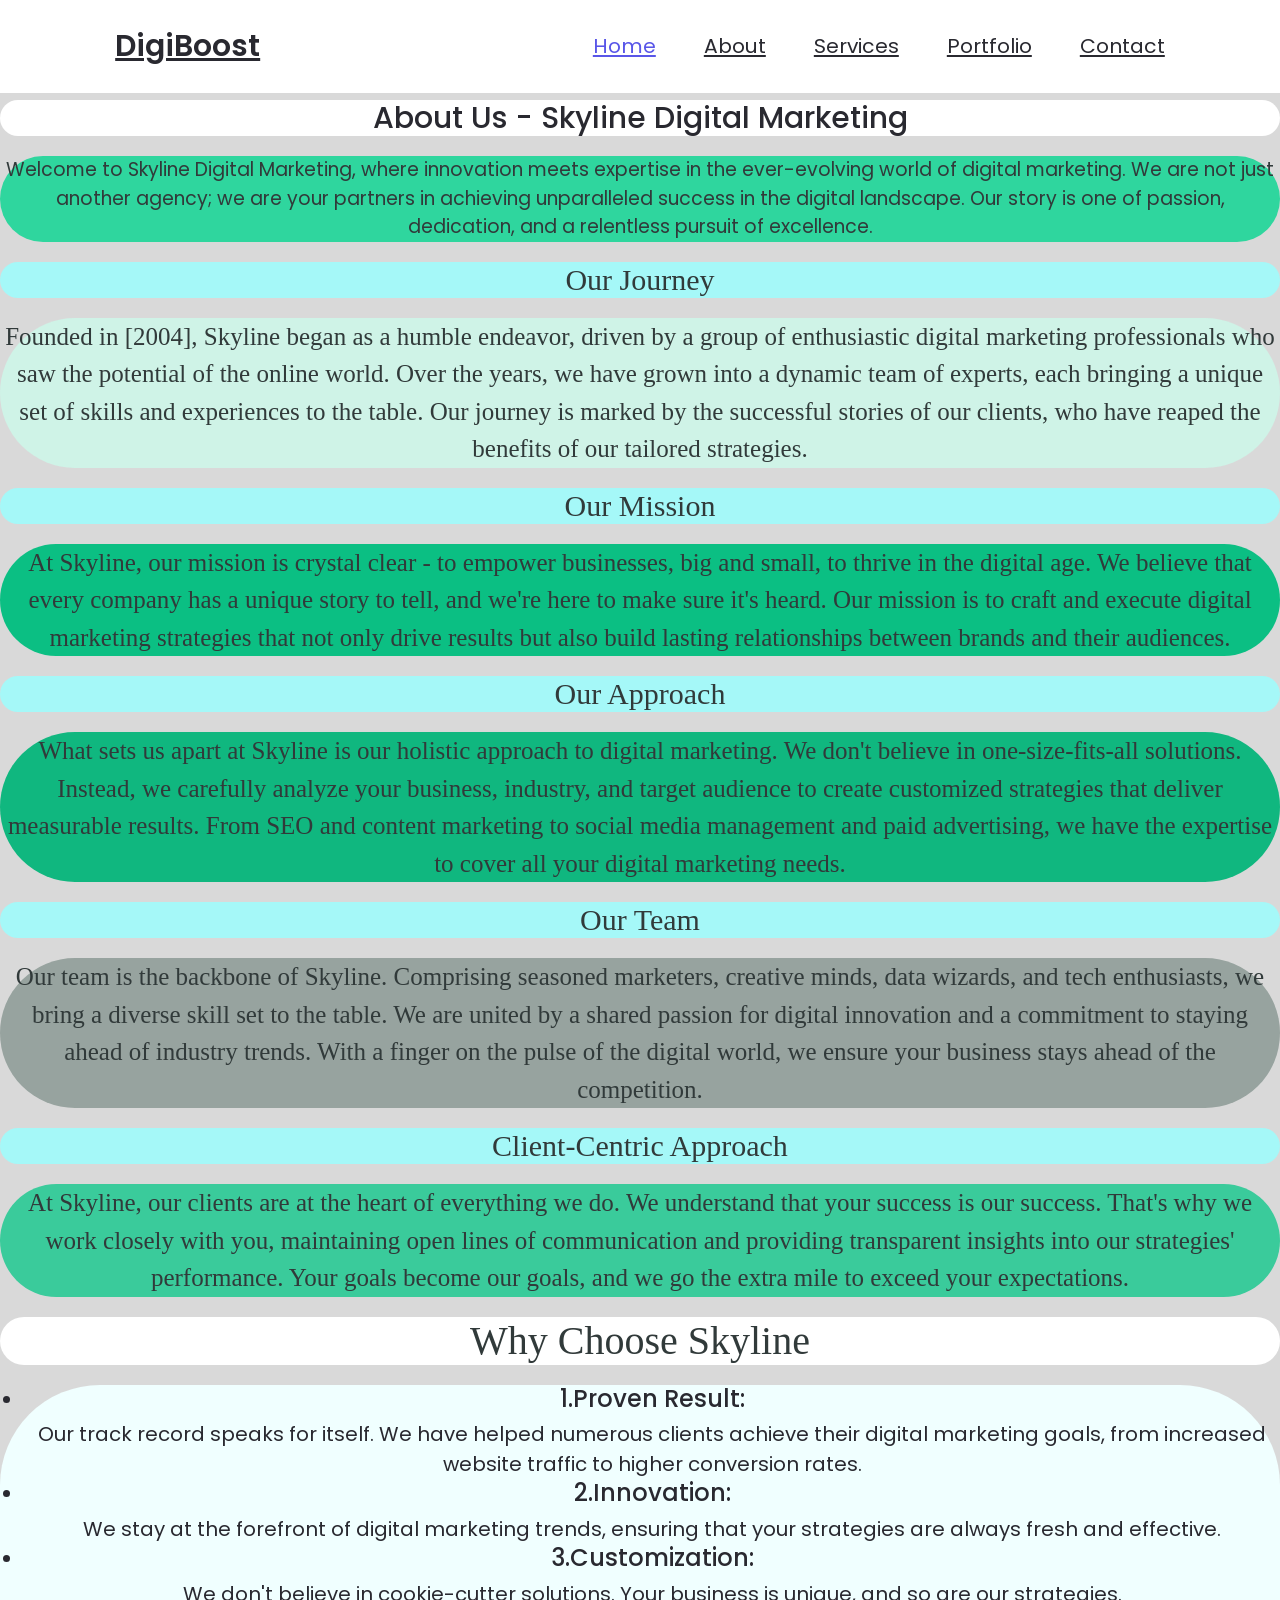
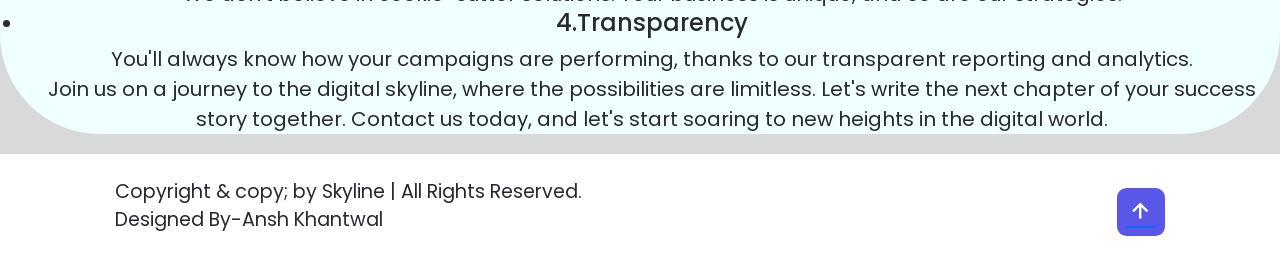
<file: about.html>
<!DOCTYPE html>
<html lang="en">
<head>
    <meta charset="UTF-8">
    <meta name="viewport" content="width=device-width, initial-scale=1.0">
    <title>DigiBoost</title>

    <link href="https://cdn.jsdelivr.net/npm/bootstrap@5.3.1/dist/css/bootstrap.min.css" 
    rel="stylesheet" integrity="sha384-4bw+/aepP/YC94hEpVNVgiZdgIC5+VKNBQNGCHeKRQN+PtmoHDEXuppvnDJzQIu9"

    <!-- box icons -->
    <link href='https://unpkg.com/boxicons@2.1.4/css/boxicons.min.css' rel='stylesheet'>

    <!-- Written external css -->
    <link rel="stylesheet" href="about.css">
</head>
<body>
    <!-- header design -->
    <header class="header">
        <a href="index.html" class="logo">DigiBoost</a>

        <i class='bx bx-menu' id="menu-icon"></i>
        
        <nav class="navbar">
            <a href="index.html" class="active">Home</a>
            <a href="about.html">About</a>
            <a href="services.html">Services</a>
            <a href="portfolio.html">Portfolio</a>
            <a href="contact_us.html">Contact</a>
        </nav>

    </header>
    <div class="hd">
    <h1>About Us - Skyline Digital Marketing</h1>
    </div>
    <div class="ab">
    
    <p>Welcome to Skyline Digital Marketing, where innovation meets expertise in the ever-evolving 
        world of digital marketing. We are not just another agency; we are your partners in achieving 
        unparalleled success in the digital landscape. Our story is one of passion, dedication, and a relentless pursuit of excellence.</p>
        </div>

    <h1 class="a" style="background-color: rgb(165, 248, 248);">Our Journey</h1>
    <p class="b">Founded in [2004], Skyline began as a humble endeavor, driven by a group of enthusiastic digital marketing professionals who saw the 
        potential of the online world. Over the years, we have grown into a dynamic team of experts, each bringing a unique set of skills and 
        experiences to the table. Our journey is marked by the successful stories of our clients, who have reaped the benefits of our tailored 
        strategies.</p>
    
    <h1 class="c" style="background-color: rgb(165, 248, 248);">Our Mission</h1>
    <p class="d">At Skyline, our mission is crystal clear - to empower businesses, big and small, to thrive in the digital age. We believe that every 
        company has a unique story to tell, and we're here to make sure it's heard. Our mission is to craft and execute digital marketing strategies 
        that not only drive results but also build lasting relationships between brands and their audiences.</p>

    <h1 class="e" style="background-color: rgb(165, 248, 248);">Our Approach</h1>
    <p class="f">What sets us apart at Skyline is our holistic approach to digital marketing. We don't believe in one-size-fits-all solutions. Instead, we 
        carefully analyze your business, industry, and target audience to create customized strategies that deliver measurable results. From SEO 
        and content marketing to social media management and paid advertising, we have the expertise to cover all your digital marketing needs.</p>

    <h1 class="g" style="background-color: rgb(165, 248, 248);">Our Team</h1>
    <p class="h">Our team is the backbone of Skyline. Comprising seasoned marketers, creative minds, data wizards, and tech enthusiasts, we bring a diverse 
        skill set to the table. We are united by a shared passion for digital innovation and a commitment to staying ahead of industry trends. 
        With a finger on the pulse of the digital world, we ensure your business stays ahead of the competition.</p>

    <h1 class="i" style="background-color: rgb(165, 248, 248);">Client-Centric Approach</h1>
    <p class="j">At Skyline, our clients are at the heart of everything we do. We understand that your success is our success. That's why we work closely 
        with you, maintaining open lines of communication and providing transparent insights into our strategies' performance. Your goals become 
        our goals, and we go the extra mile to exceed your expectations.</p>

    <h1 class="k" style="background-color: rgb(255, 255, 255);">Why Choose Skyline</h1>
    <div class="li">
    <ul>
        <li><h2>1.Proven Result:</h2>Our track record speaks for itself. We have helped numerous clients achieve their digital marketing goals, 
            from increased website traffic to higher conversion rates.</li>
        <li><h2>2.Innovation:</h2>We stay at the forefront of digital marketing trends, ensuring that your strategies are always fresh and effective.</li>  
        <li><h2>3.Customization:</h2></li>We don't believe in cookie-cutter solutions. Your business is unique, and so are our strategies.</li>  
        <li><h2>4.Transparency</h2>You'll always know how your campaigns are performing, thanks to our transparent reporting and analytics.</li>
    <p>Join us on a journey to the digital skyline, where the possibilities are limitless. Let's write the next chapter of your success story together. 
        Contact us today, and let's start soaring to new heights in the digital world.</p>      
    </ul>
    </div>

    
<!--footer design-->
<footer class="footer">
    <div class="footer-text">
        <p>Copyright & copy; by Skyline | All Rights Reserved.
            <br>Designed By-Ansh Khantwal
        </p>
    </div>

    <div class="footer-iconTop">
        <a href="about.html"><i class='bx bx-up-arrow-alt'></i></a>
    </div>
</footer>
</body>
</html>
</file>
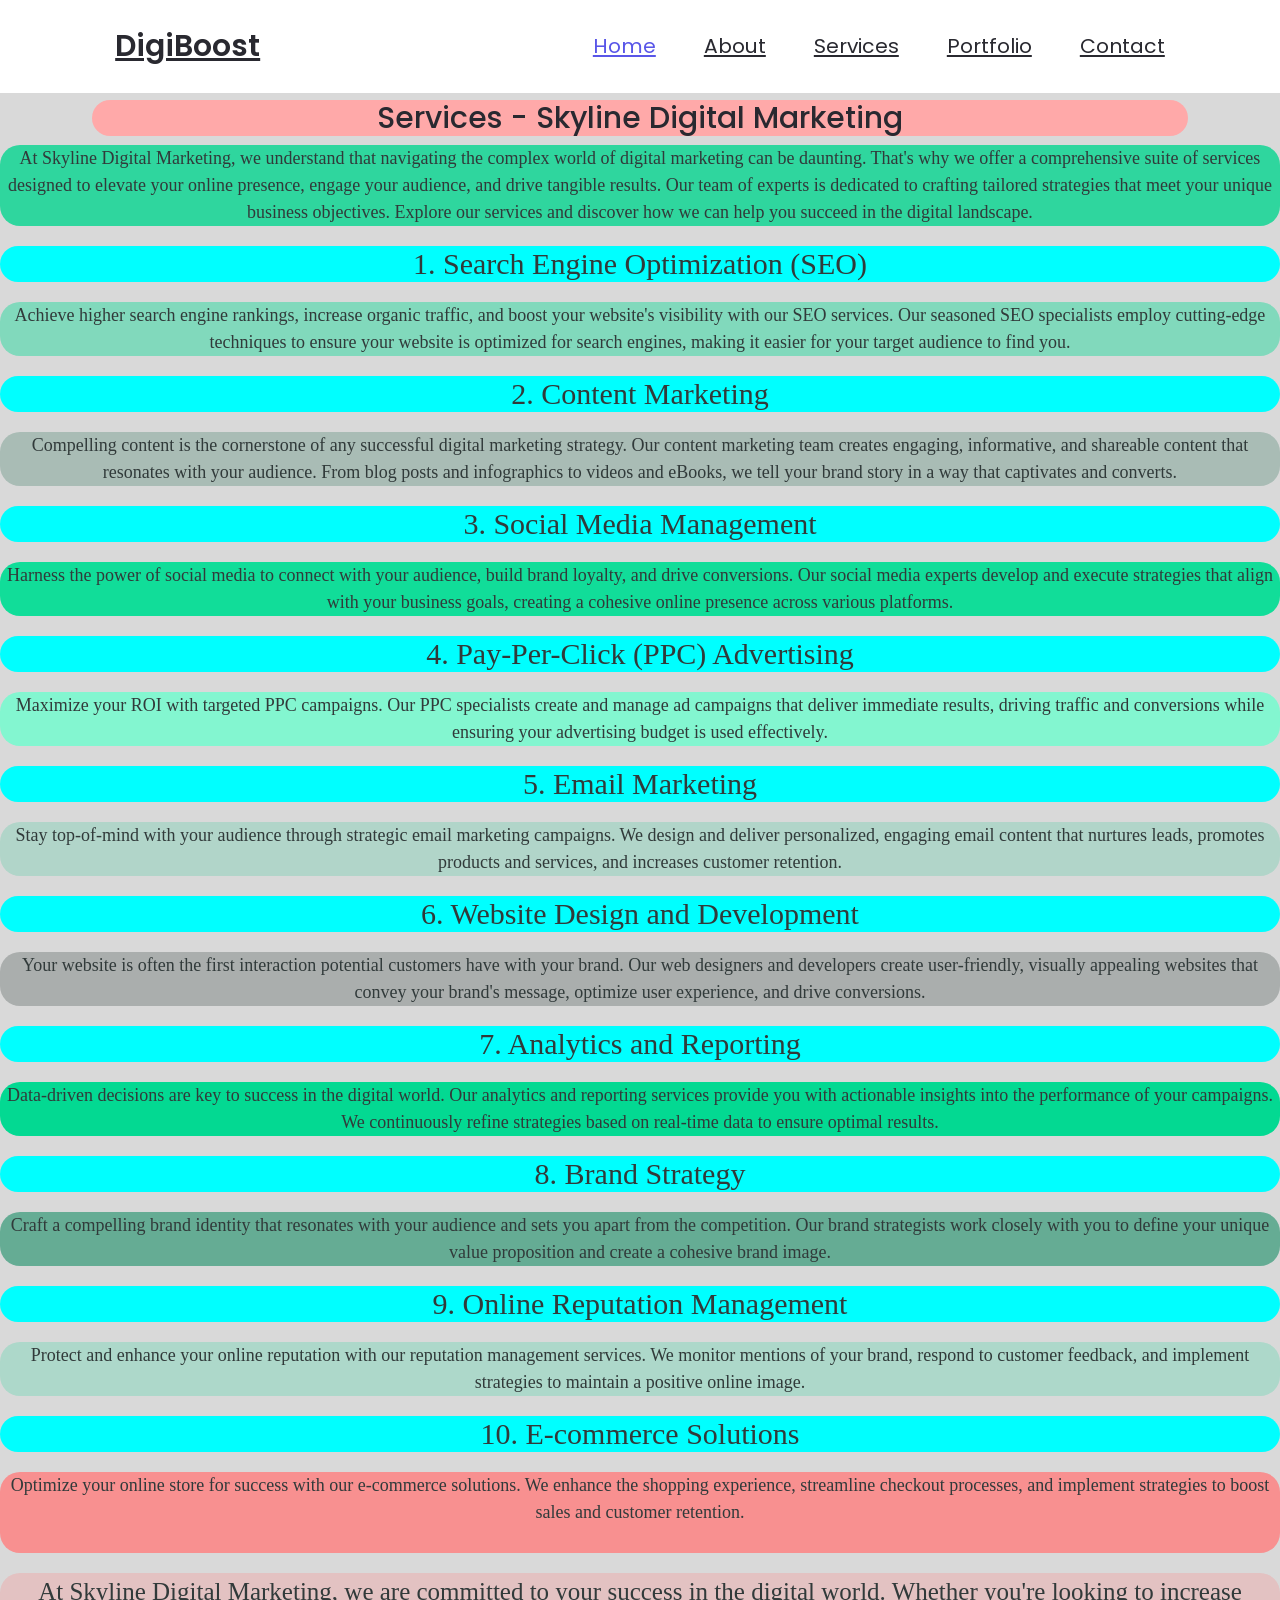
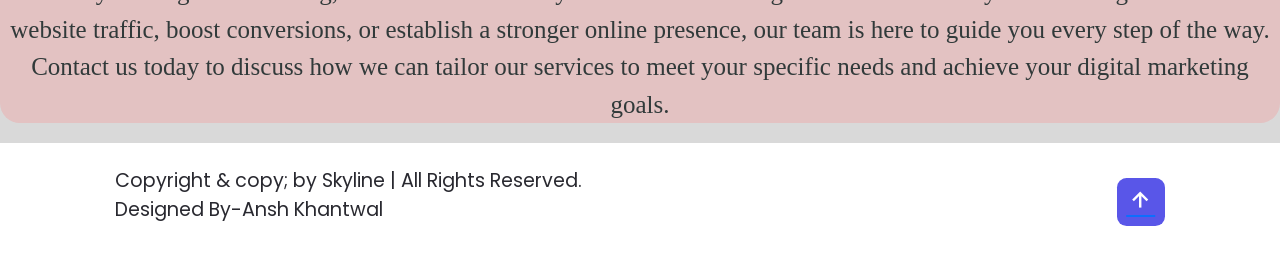
<file: services.html>
<!DOCTYPE html>
<html lang="en">
<head>
    <meta charset="UTF-8">
    <meta name="viewport" content="width=device-width, initial-scale=1.0">
    <title>DigiBoost</title>

    <link href="https://cdn.jsdelivr.net/npm/bootstrap@5.3.1/dist/css/bootstrap.min.css" 
    rel="stylesheet" integrity="sha384-4bw+/aepP/YC94hEpVNVgiZdgIC5+VKNBQNGCHeKRQN+PtmoHDEXuppvnDJzQIu9"

    <!-- box icons -->
    <link href='https://unpkg.com/boxicons@2.1.4/css/boxicons.min.css' rel='stylesheet'>

    <!-- Written external css -->
    <link rel="stylesheet" href="services.css">
</head>
<body>
    <!-- header design -->
    <header class="header">
        <a href="index.html" class="logo">DigiBoost</a>

        <i class='bx bx-menu' id="menu-icon"></i>
        
        <nav class="navbar">
            <a href="index.html" class="active">Home</a>
            <a href="about.html">About</a>
            <a href="services.html">Services</a>
            <a href="portfolio.html">Portfolio</a>
            <a href="contact_us.html">Contact</a>
        </nav>

    </header>
    <div class="hd">
    <h1>Services - Skyline Digital Marketing</h1>
</div>
   
        
        <p class="a">At Skyline Digital Marketing, we understand that navigating the complex world of 
            digital marketing can be daunting. That's why we offer a comprehensive suite of 
            services designed to elevate your online presence, engage your audience, and drive 
            tangible results. Our team of experts is dedicated to crafting tailored strategies 
            that meet your unique business objectives. Explore our services and discover how 
            we can help you succeed in the digital landscape.</p>
        <h2 class="b" style="background-color: rgb(0, 255, 255);">1. Search Engine Optimization (SEO)</h2>
        <p class="c">Achieve higher search engine rankings, increase organic traffic, and boost your 
            website's visibility with our SEO services. Our seasoned SEO specialists employ 
            cutting-edge techniques to ensure your website is optimized for search engines, 
            making it easier for your target audience to find you.</p>
        <h2 class="d" style="background-color: rgb(0, 255, 255);">2. Content Marketing</h2>
        <p class="e">Compelling content is the cornerstone of any successful digital marketing strategy. 
            Our content marketing team creates engaging, informative, and shareable content 
            that resonates with your audience. From blog posts and infographics to videos and 
            eBooks, we tell your brand story in a way that captivates and converts.</p>
        <h2 class="f" style="background-color: rgb(0, 255, 255);">3. Social Media Management</h2>
        <p class="g">Harness the power of social media to connect with your audience, build brand loyalty, 
            and drive conversions. Our social media experts develop and execute strategies that 
            align with your business goals, creating a cohesive online presence across various platforms.</p>
        <h2 class="h" style="background-color: rgb(0, 255, 255);">4. Pay-Per-Click (PPC) Advertising</h2>
        <p class="i">Maximize your ROI with targeted PPC campaigns. Our PPC specialists create and manage ad campaigns 
            that deliver immediate results, driving traffic and conversions while ensuring your advertising 
            budget is used effectively.</p>
        <h2 class="j" style="background-color: rgb(0, 255, 255);">5. Email Marketing</h2>
        <p class="k">Stay top-of-mind with your audience through strategic email marketing campaigns. We design and 
            deliver personalized, engaging email content that nurtures leads, promotes products and services, 
            and increases customer retention.</p>
        <h2 class="l" style="background-color: rgb(0, 255, 255);">6. Website Design and Development</h2>
        <p class="m">Your website is often the first interaction potential customers have with your brand. Our web 
            designers and developers create user-friendly, visually appealing websites that convey your 
            brand's message, optimize user experience, and drive conversions.</p>
        <h2 class="n" style="background-color: rgb(0, 255, 255);">7. Analytics and Reporting</h2>
        <p class="o">Data-driven decisions are key to success in the digital world. Our analytics and reporting 
            services provide you with actionable insights into the performance of your campaigns. 
            We continuously refine strategies based on real-time data to ensure optimal results.</p>
        <h2 class="p" style="background-color: rgb(0, 255, 255);">8. Brand Strategy</h2>
        <p class="q">Craft a compelling brand identity that resonates with your audience and sets you apart from 
            the competition. Our brand strategists work closely with you to define your unique value 
            proposition and create a cohesive brand image.</p>
        <h2 class="r" style="background-color: rgb(0, 255, 255);">9. Online Reputation Management</h2>
        <p class="s">Protect and enhance your online reputation with our reputation management services. 
            We monitor mentions of your brand, respond to customer feedback, and implement 
            strategies to maintain a positive online image.</p>
        <h2 class="t" style="background-color: rgb(0, 255, 255);">10. E-commerce Solutions</h2>
        <p class="u">Optimize your online store for success with our e-commerce solutions. We enhance 
            the shopping experience, streamline checkout processes, and implement strategies 
            to boost sales and customer retention.<br><br></p><p class="v">At Skyline Digital Marketing, we 
            are committed to your success in the digital world. Whether you're looking to 
            increase website traffic, boost conversions, or establish a stronger online 
            presence, our team is here to guide you every step of the way. Contact us 
            today to discuss how we can tailor our services to meet your specific needs 
            and achieve your digital marketing goals.</p>
   
<!--footer design-->
<footer class="footer">
    <div class="footer-text">
        <p>Copyright & copy; by Skyline | All Rights Reserved.
            <br>Designed By-Ansh Khantwal
        </p>
    </div>

    <div class="footer-iconTop">
        <a href="services.html"><i class='bx bx-up-arrow-alt'></i></a>
    </div>
</footer>
<script src="script.js"></script>
</body>
</html>
</file>
<file: about.css>
@import url('https://fonts.googleapis.com/css2?family=Poppins:wght@300;400;500;600;700;800;900&display=swap');
*{
    margin: 0;
    padding: 0;
    box-sizing: border-box;
    text-decoration: none;
    border: none;
    outline: none;
    scroll-behavior: smooth;
    font-family: 'Poppins', sans-serif;
}

:root {
    --bg-color: #D9D9D9;
    --second-bg-color: #ffffff;
    --text-color: #292930;
    --main-color: #5956E8;
}

html{
    font-size: 12px;;
    overflow-x: hidden;
}

body{
    background: var(--bg-color);
    color: var(--text-color);
}

section{
    min-height: 100vh;
    padding: 10rem 9% 2rem;
}

.header{
    position: fixed;
    top: 0;
    left: 0;
    width: 100%;
    padding: 2rem 9%;
    background: #ffffff;
    display: flex;
    justify-content: space-between;
    align-items: center;
    z-index: 100;
    
}

.header.sticky{
    border-bottom: .1rem solid rgba(0, 0, 0, .2);
}

.logo{
    font-size: 2.5rem;
    color: var(--text-color);
    font-weight: 600;
    cursor: default;
}

.navbar a{
    font-size: 1.7rem;
    color: var(--text-color);
    margin-left: 4rem;
}

.navbar a:hover,
.navbar a.active {
    color: var(--main-color);
}

#menu-icon {
    font-size: 3.6rem;
    color:var(--text-color);
    display: none;
}

.footer{
    display: flex;
    justify-content: space-between;
    align-items: center;
    flex-wrap: wrap;
    padding: 2rem 9%;
    background: var(--second-bg-color);
}

.footer-text p{
    font-size: 1.6rem;
}

.footer-iconTop a{
    display: inline-flex;
    justify-content: center;
    align-items: center;
    padding: .8rem;
    background: var(--main-color);
    border-radius: .8rem;
    transition: .5s ease;
}

.footer-iconTop a:hover{
    box-shadow: 0 0 1rem var(--main-color);
}

.footer-iconTop a i{
    font-size: 2.4rem;
    color: var(--second-bg-color);
}

.ab{
    text-align: center;
    margin-top: -91px;
    font-family: Georgia, 'Times New Roman', Times, serif;
    color: rgb(49, 58, 58);
    background-color: rgb(47, 214, 158);
    font-size: 19px;
    margin-top: 20px;
    margin-bottom: 20px;
    border-radius: 100px;
}

.hd{
    text-align: center;
    margin-top: 100px;
    font-family: Georgia, 'Times New Roman', Times, serif;
    color: #292930;
    background-color: #ffffff;
    font-size: 24px;
    border-radius: 200px;
}

.li{
    text-align: center;
    font-family: Georgia, 'Times New Roman', Times, serif;
    color: #292930;
    background-color: azure;
    font-size: 20px;
    border-radius: 100px;
    margin-top: 20px;
    margin-bottom: 20px;
}

.a{
    text-align: center;
    margin-top: -91px;
    font-family: Georgia, 'Times New Roman', Times, serif;
    color: rgb(49, 58, 58);
    background-color: rgb(243, 246, 245);
    font-size: 30px;
    margin-top: 20px;
    margin-bottom: 20px;
    border-radius: 100px;
}

.b{
    text-align: center;
    margin-top: -91px;
    font-family: Georgia, 'Times New Roman', Times, serif;
    color: rgb(49, 58, 58);
    background-color: rgb(207, 243, 231);
    font-size: 25px;
    margin-top: 20px;
    margin-bottom: 20px;
    border-radius: 100px;
}

.c{
    text-align: center;
    margin-top: -91px;
    font-family: Georgia, 'Times New Roman', Times, serif;
    color: rgb(49, 58, 58);
    background-color: rgb(130, 240, 203);
    font-size: 30px;
    margin-top: 20px;
    margin-bottom: 20px;
    border-radius: 100px;
}

.d{
    text-align: center;
    margin-top: -91px;
    font-family: Georgia, 'Times New Roman', Times, serif;
    color: rgb(49, 58, 58);
    background-color: rgb(11, 191, 131);
    font-size: 25px;
    margin-top: 20px;
    margin-bottom: 20px;
    border-radius: 100px;
}

.e{
    text-align: center;
    margin-top: -91px;
    font-family: Georgia, 'Times New Roman', Times, serif;
    color: rgb(49, 58, 58);
    background-color: rgb(12, 232, 158);
    font-size: 30px;
    margin-top: 20px;
    margin-bottom: 20px;
    border-radius: 100px;
}

.f{
    text-align: center;
    margin-top: -91px;
    font-family: Georgia, 'Times New Roman', Times, serif;
    color: rgb(49, 58, 58);
    background-color: rgb(16, 183, 127);
    font-size: 25px;
    margin-top: 20px;
    margin-bottom: 20px;
    border-radius: 100px;
}

.g{
    text-align: center;
    margin-top: -91px;
    font-family: Georgia, 'Times New Roman', Times, serif;
    color: rgb(49, 58, 58);
    background-color: rgb(195, 204, 201);
    font-size: 30px;
    margin-top: 20px;
    margin-bottom: 20px;
    border-radius: 100px;
}

.h{
    text-align: center;
    margin-top: -91px;
    font-family: Georgia, 'Times New Roman', Times, serif;
    color: rgb(49, 58, 58);
    background-color: rgb(151, 163, 159);
    font-size: 25px;
    margin-top: 20px;
    margin-bottom: 20px;
    border-radius: 100px;
}

.i{
    text-align: center;
    margin-top: -91px;
    font-family: Georgia, 'Times New Roman', Times, serif;
    color: rgb(49, 58, 58);
    background-color: rgb(20, 164, 116);
    font-size: 30px;
    margin-top: 20px;
    margin-bottom: 20px;
    border-radius: 100px;
}

.j{
    text-align: center;
    margin-top: -91px;
    font-family: Georgia, 'Times New Roman', Times, serif;
    color: rgb(49, 58, 58);
    background-color: rgb(58, 203, 155);
    font-size: 25px;
    margin-top: 20px;
    margin-bottom: 20px;
    border-radius: 100px;
}

.k{
    text-align: center;
    margin-top: -91px;
    font-family: Georgia, 'Times New Roman', Times, serif;
    color: rgb(49, 58, 58);
    background-color: rgb(47, 214, 158);
    font-size: 40px;
    margin-top: 20px;
    margin-bottom: 20px;
    border-radius: 100px;
}
</file>
<file: services.css>
@import url('https://fonts.googleapis.com/css2?family=Poppins:wght@300;400;500;600;700;800;900&display=swap');
*{
    margin: 0;
    padding: 0;
    box-sizing: border-box;
    text-decoration: none;
    border: none;
    outline: none;
    scroll-behavior: smooth;
    font-family: 'Poppins', sans-serif;
}

:root {
    --bg-color: #D9D9D9;
    --second-bg-color: #ffffff;
    --text-color: #292930;
    --main-color: #5956E8;
}

html{
    font-size: 12px;;
    overflow-x: hidden;
}

body{
    background: var(--bg-color);
    color: var(--text-color);
}

section{
    min-height: 100vh;
    padding: 10rem 9% 2rem;
}

.header{
    position: fixed;
    top: 0;
    left: 0;
    width: 100%;
    padding: 2rem 9%;
    background: #ffffff;
    display: flex;
    justify-content: space-between;
    align-items: center;
    z-index: 100;
    
}

.header.sticky{
    border-bottom: .1rem solid rgba(0, 0, 0, .2);
}

.logo{
    font-size: 2.5rem;
    color: var(--text-color);
    font-weight: 600;
    cursor: default;
}

.navbar a{
    font-size: 1.7rem;
    color: var(--text-color);
    margin-left: 4rem;
}

.navbar a:hover,
.navbar a.active {
    color: var(--main-color);
}

#menu-icon {
    font-size: 3.6rem;
    color:var(--text-color);
    display: none;
}

.footer{
    display: flex;
    justify-content: space-between;
    align-items: center;
    flex-wrap: wrap;
    padding: 2rem 9%;
    background: var(--second-bg-color);
}

.footer-text p{
    font-size: 1.6rem;
}

.footer-iconTop a{
    display: inline-flex;
    justify-content: center;
    align-items: center;
    padding: .8rem;
    background: var(--main-color);
    border-radius: .8rem;
    transition: .5s ease;
}

.footer-iconTop a:hover{
    box-shadow: 0 0 1rem var(--main-color);
}

.footer-iconTop a i{
    font-size: 2.4rem;
    color: var(--second-bg-color);
}

.a{
    text-align: center;
    margin-top: -91px;
    font-family: Georgia, 'Times New Roman', Times, serif;
    color: rgb(49, 58, 58);
    background-color: rgb(47, 214, 158);
    font-size: 18px;
    border-radius: 20px;
}

.b{
    text-align: center;
    margin-top: 20px;
    margin-bottom: 20px;
    font-family: Georgia, 'Times New Roman', Times, serif;
    color: rgb(49, 58, 58);
    background-color: rgb(64, 213, 163);
    font-size: 30px;
    border-radius: 20px;
}

.c{
    text-align: center;
    font-family: Georgia, 'Times New Roman', Times, serif;
    margin-top: 20px;
    margin-bottom: 20px;
    color: rgb(49, 58, 58);
    background-color: rgb(129, 217, 188);
    font-size: 18px;
    border-radius: 20px;
}

.d{
    text-align: center;
    font-family: Georgia, 'Times New Roman', Times, serif;
    margin-top: 20px;
    margin-bottom: 20px;
    color: rgb(49, 58, 58);
    background-color: rgb(166, 193, 184);
    font-size: 30px;
    border-radius: 20px;
}

.e{
    text-align: center;
    font-family: Georgia, 'Times New Roman', Times, serif;
    color: rgb(49, 58, 58);
    margin-top: 20px;
    margin-bottom: 20px;
    background-color: rgb(169, 188, 181);
    font-size: 18px;
    border-radius: 20px;
}

.f{
    text-align: center;
    font-family: Georgia, 'Times New Roman', Times, serif;
    color: rgb(49, 58, 58);
    background-color: rgb(107, 249, 201);
    margin-top: 20px;
    margin-bottom: 20px;
    font-size: 30px;
    border-radius: 20px;
}

.g{
    text-align: center;
    font-family: Georgia, 'Times New Roman', Times, serif;
    color: rgb(49, 58, 58);
    margin-top: 20px;
    margin-bottom: 20px;
    background-color: rgb(17, 221, 153);
    font-size: 18px;
    border-radius: 20px;
}

.h{
    text-align: center;
    margin-top: -91px;
    font-family: Georgia, 'Times New Roman', Times, serif;
    color: rgb(49, 58, 58);
    margin-top: 20px;
    margin-bottom: 20px;
    background-color: rgb(24, 242, 169);
    font-size: 30px;
    border-radius: 20px;
}

.i{
    text-align: center;
    margin-top: -91px;
    font-family: Georgia, 'Times New Roman', Times, serif;
    color: rgb(49, 58, 58);
    margin-top: 20px;
    margin-bottom: 20px;
    background-color: rgb(131, 246, 208);
    font-size: 18px;
    border-radius: 20px;
}

.j{
    text-align: center;
    margin-top: -91px;
    font-family: Georgia, 'Times New Roman', Times, serif;
    color: rgb(49, 58, 58);
    margin-top: 20px;
    margin-bottom: 20px;
    background-color: rgb(122, 210, 181);
    font-size: 30px;
    border-radius: 20px;
}

.k{
    text-align: center;
    margin-top: -91px;
    font-family: Georgia, 'Times New Roman', Times, serif;
    color: rgb(49, 58, 58);
    margin-top: 20px;
    margin-bottom: 20px;
    background-color: rgb(177, 213, 201);
    font-size: 18px;
    border-radius: 20px;
}

.l{
    text-align: center;
    margin-top: -91px;
    font-family: Georgia, 'Times New Roman', Times, serif;
    color: rgb(49, 58, 58);
    margin-top: 20px;
    margin-bottom: 20px;
    background-color: rgb(206, 213, 211);
    font-size: 30px;
    border-radius: 20px;
}

.m{
    text-align: center;
    margin-top: -91px;
    font-family: Georgia, 'Times New Roman', Times, serif;
    color: rgb(49, 58, 58);
    margin-top: 20px;
    margin-bottom: 20px;
    background-color: rgb(170, 174, 173);
    font-size: 18px;
    border-radius: 20px;
}

.n{
    text-align: center;
    margin-top: -91px;
    font-family: Georgia, 'Times New Roman', Times, serif;
    color: rgb(49, 58, 58);
    margin-top: 20px;
    margin-bottom: 20px;
    background-color: rgb(9, 199, 135);
    font-size: 30px;
    border-radius: 20px;
}

.o{
    text-align: center;
    margin-top: -91px;
    font-family: Georgia, 'Times New Roman', Times, serif;
    color: rgb(49, 58, 58);
    margin-top: 20px;
    margin-bottom: 20px;
    background-color: rgb(3, 217, 146);
    font-size: 18px;
    border-radius: 20px;
}

.p{
    text-align: center;
    margin-top: -91px;
    font-family: Georgia, 'Times New Roman', Times, serif;
    color: rgb(49, 58, 58);
    margin-top: 20px;
    margin-bottom: 20px;
    background-color: rgb(217, 220, 219);
    font-size: 30px;
    border-radius: 20px;
}

.q{
    text-align: center;
    margin-top: -91px;
    font-family: Georgia, 'Times New Roman', Times, serif;
    color: rgb(49, 58, 58);
    margin-top: 20px;
    margin-bottom: 20px;
    background-color: rgb(101, 172, 148);
    font-size: 18px;
    border-radius: 20px;
}

.r{
    text-align: center;
    margin-top: -91px;
    font-family: Georgia, 'Times New Roman', Times, serif;
    color: rgb(49, 58, 58);
    margin-top: 20px;
    margin-bottom: 20px;
    background-color: rgb(166, 220, 202);
    font-size: 30px;
    border-radius: 20px;
}

.s{
    text-align: center;
    margin-top: -91px;
    font-family: Georgia, 'Times New Roman', Times, serif;
    color: rgb(49, 58, 58);
    margin-top: 20px;
    margin-bottom: 20px;
    background-color: rgb(173, 216, 202);
    font-size: 18px;
    border-radius: 20px;
}

.t{
    text-align: center;
    margin-top: -91px;
    font-family: Georgia, 'Times New Roman', Times, serif;
    color: rgb(49, 58, 58);
    margin-top: 20px;
    margin-bottom: 20px;
    background-color: rgb(184, 216, 206);
    font-size: 30px;
    border-radius: 20px;
}

.u{
    text-align: center;
    margin-top: -91px;
    font-family: Georgia, 'Times New Roman', Times, serif;
    color: rgb(49, 58, 58);
    margin-top: 20px;
    margin-bottom: 20px;
    background-color: rgb(248, 144, 144);
    font-size: 18px;
    border-radius: 20px;
}

.v{
    text-align: center;
    margin-top: -91px;
    font-family: Georgia, 'Times New Roman', Times, serif;
    color: rgb(49, 58, 58);
    margin-top: 20px;
    margin-bottom: 20px;
    background-color: rgb(227, 194, 194);
    font-size: 25px;
    border-radius: 20px;
}

.hd{
    text-align: center;
    margin: 92px;
    font-family: Georgia, 'Times New Roman', Times, serif;
    color: #292930;
    background-color: #ffa9a9;
    font-size: 18px;
    border-radius: 20px;
    margin-bottom: 100px;
    margin-top: 100px;
}
</file>
